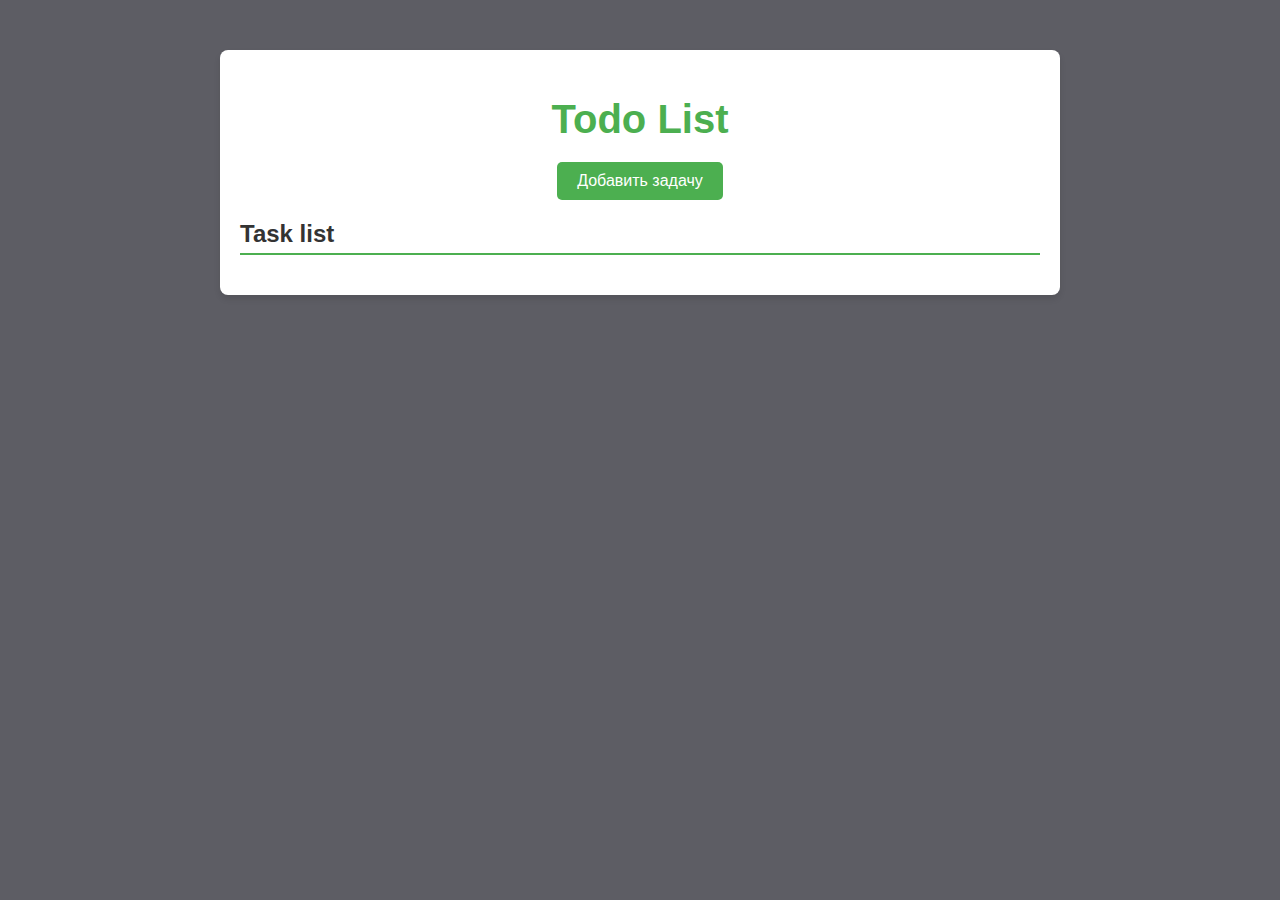
<file: задача todolist/index.html>
<!DOCTYPE html>
<html lang="en">
  <head>
    <meta charset="UTF-8" />
    <meta name="viewport" content="width=device-width, initial-scale=1.0" />
    <link rel="stylesheet" href="css\style.css" />
    <title>Document</title>
  </head>
  <body>
    <main class="main">
      <div class="title">
        <h1>Todo List</h1>
      </div>
      <button class="submit" id="submit" type="submit">Добавить задачу</button>
      <div class="taskList">
        <h2>Task list</h2>
      </div>
      <div id="taskList" class="list-group"></div>
    </main>
    <div class="modal hidden" id="modal">
      <div class="modal__content">
        <h2 class="modal__title">Добавить задачу</h2>
        <input
          type="text"
          class="modal__input"
          id="taskInput"
          placeholder="Введите задачу"
        />
        <button class="btn" id="yes">Сохранить</button>
        <button class="btn" id="no">Отмена</button>
      </div>
    </div>
    <div id="task" class="task"></div>
    <script src="js\app.js"></script>
  </body>
</html>
</file>
